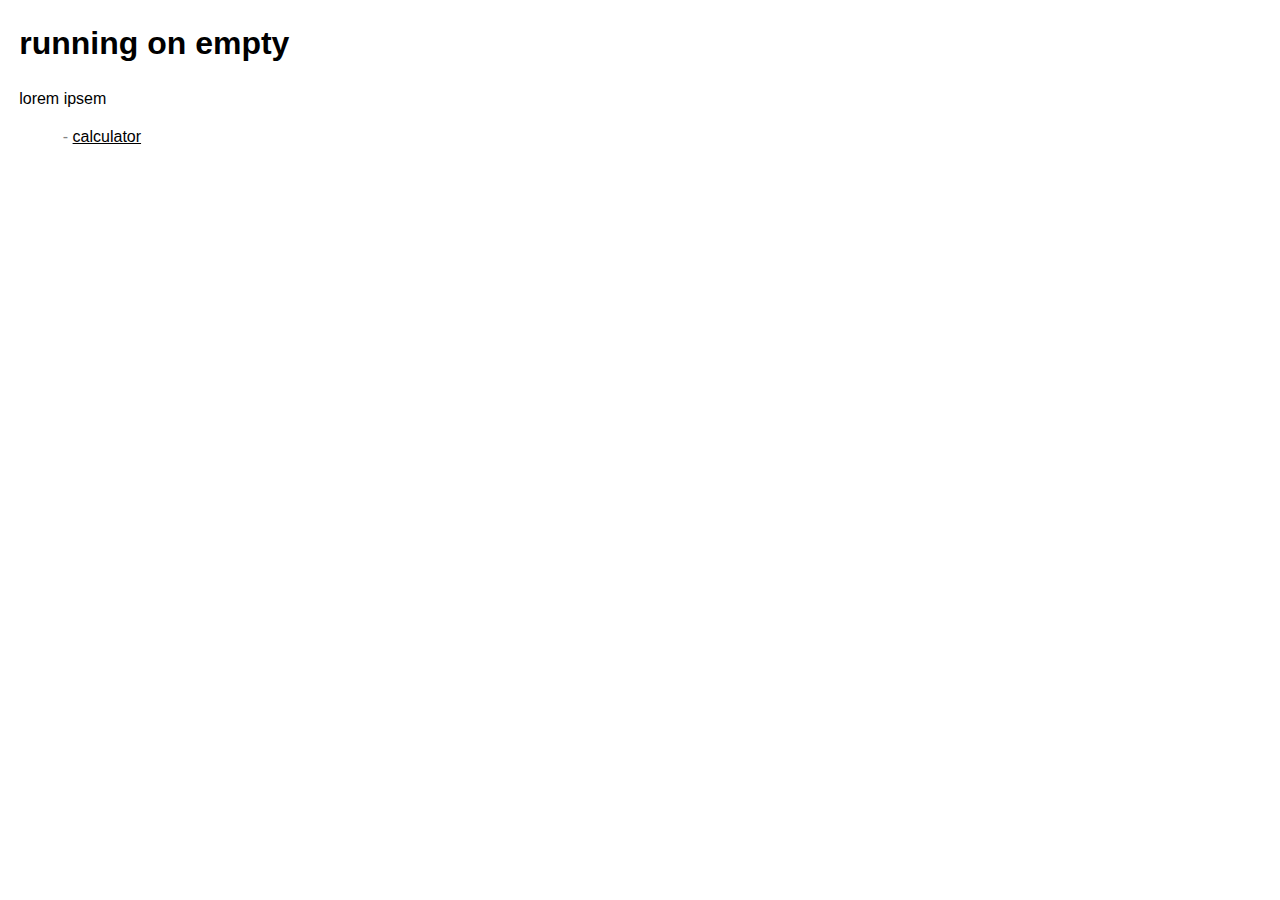
<file: index.html>
<!DOCTYPE html>
<html lang="en">
 <head>
  <title>
   nomicon
  </title>
  <meta charset="UTF-8">
  <meta name="viewport" content="width=device-width, initial-scale=1">
  <meta name="description" content="running on empty">
  <meta name="author" content="the hunger autist">
  <link rel="icon" type="image/svg+xml" href="/icon.svg">
  <meta name="twitter:card" content="summary">
  <meta name="twitter:creator" content="@hungerautist">
  <meta name="twitter:title" content="nomicon">
  <meta name="twitter:description" content="running on empty">
  <!-- <meta name="twitter:image" content="hungerautist.github.io"> -->
  <meta property="og:type" content="website">
  <meta property="og:title" content="nomicon">
  <meta property="og:description" content="running on empty">
  <meta property="og:url" content="hungerautist.github.io">
  <!-- <meta property="og:image" content="hungerautist.github.io"> -->
  <script type="application/ld+json">
   {
    "@context": "http://schema.org",
    "@type": "Blog",
    "author": "the hunter autist",
    "name": "nomicon",
    "description": "running on empty"
  }
  </script>
  <style>
html {
  font-family: Roboto,Helvetica,Arial,sans-serif;
  line-height: 1.4;
}
@media (prefers-color-scheme: dark) {
  html {
    background-color: #121212;
    color: #FFFFFF;
  }
}

body{
  margin :1.2em;
  font-size: 1rem;
}

.pages {
  margin: 0;
  padding-inline-start: 6ch;
}

.pages li {
  padding-block-end: 0.5rem;
}

.pages li::marker {
  content: attr(year) " - ";
  color: #838383;
}

a,
a:visited {
  color: #000000;
}

@media (prefers-color-scheme: dark) {
  a,
  a:visited {
    color: #FFFFFF;
  }
}


  </style>
 </head>
 <body>
  <header>
   <h1>
    running on empty
   </h1>
   <p>
    lorem ipsem
   </p>
  </header>
  <main>
   <ol class="pages">
    <li focal="test">
      <a href="test/calculator/">
       calculator
      </a>
     </li>
 
   </ol>
  </main>
  <footer>
  </footer>
 </body>
</html>
</file>
